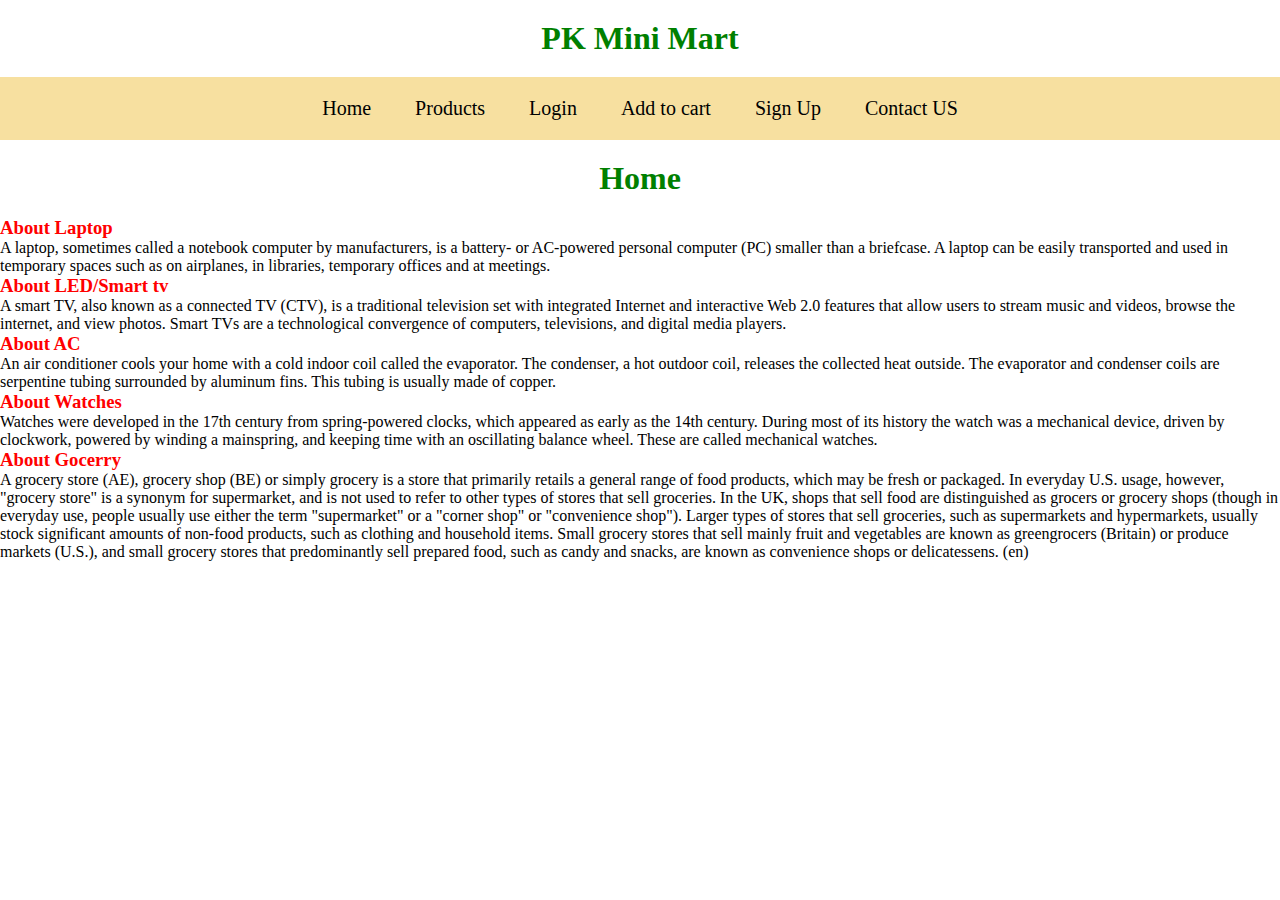
<file: index.html>
<!DOCTYPE html>
<html lang="en">

<head>
    <meta charset="UTF-8">
    <meta name="viewport" content="width=device-width, initial-scale=1.0">
    <title>Home</title>
   <link rel="stylesheet" href="Style.css">
</head>

<body>
    <h1>PK Mini Mart</h1>
    <Nav>
        <ul>
        <a href="index.html">
            <li>Home</li>
        </a>
        <a href="Products.html">
            <li>Products</li>
        </a>
        <a href="Login.html">
            <li>Login</li>
        </a>
        <a href="Add to cart.html">
            <li>Add to cart</li>
        </a>
        <a href="Sign up.html">
            <li>Sign Up</li>
        </a>
        <a href="Contact Us.html">
            <li>Contact US</li>
        </a>
    </ul>
    </Nav>
    <div><h1>Home</h1></div>
    <div><h3>About Laptop</h3><p>A laptop, sometimes called a notebook computer by manufacturers, is a battery- or AC-powered personal computer (PC) smaller than a briefcase. A laptop can be easily transported and used in temporary spaces such as on airplanes, in libraries, temporary offices and at meetings.</p></div>
    <div><h3>About LED/Smart tv</h3><p>A smart TV, also known as a connected TV (CTV), is a traditional television set with integrated Internet and interactive Web 2.0 features that allow users to stream music and videos, browse the internet, and view photos. Smart TVs are a technological convergence of computers, televisions, and digital media players.</p></div>
    <div><h3>About AC</h3><p>An air conditioner cools your home with a cold indoor coil called the evaporator. The condenser, a hot outdoor coil, releases the collected heat outside. The evaporator and condenser coils are serpentine tubing surrounded by aluminum fins. This tubing is usually made of copper.</p></div>
    <div><h3>About Watches</h3><p>Watches were developed in the 17th century from spring-powered clocks, which appeared as early as the 14th century. During most of its history the watch was a mechanical device, driven by clockwork, powered by winding a mainspring, and keeping time with an oscillating balance wheel. These are called mechanical watches.</p></div>
    <div><h3>About Gocerry</h3><p>A grocery store (AE), grocery shop (BE) or simply grocery is a store that primarily retails a general range of food products, which may be fresh or packaged. In everyday U.S. usage, however, "grocery store" is a synonym for supermarket, and is not used to refer to other types of stores that sell groceries. In the UK, shops that sell food are distinguished as grocers or grocery shops (though in everyday use, people usually use either the term "supermarket" or a "corner shop" or "convenience shop"). Larger types of stores that sell groceries, such as supermarkets and hypermarkets, usually stock significant amounts of non-food products, such as clothing and household items. Small grocery stores that sell mainly fruit and vegetables are known as greengrocers (Britain) or produce markets (U.S.), and small grocery stores that predominantly sell prepared food, such as candy and snacks, are known as convenience shops or delicatessens. (en)</p></div>

 
</body>

</html>
</file>
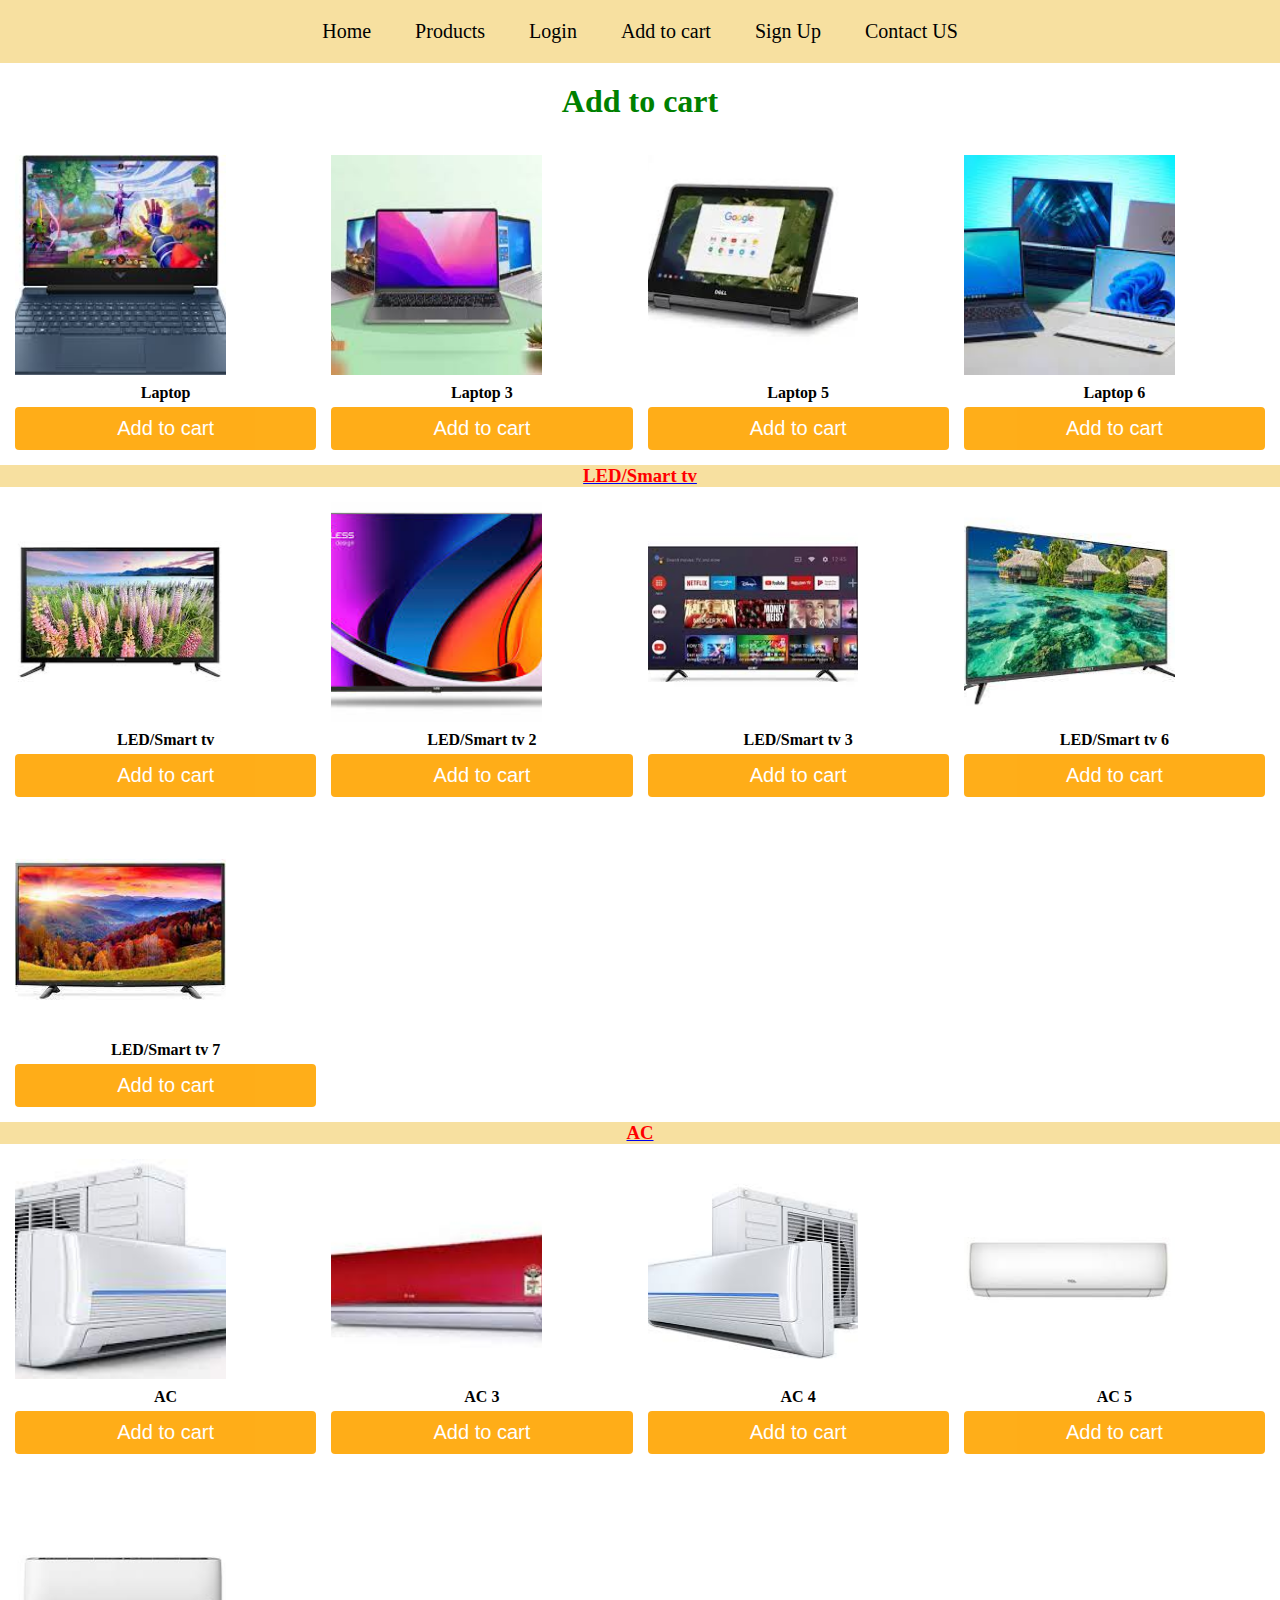
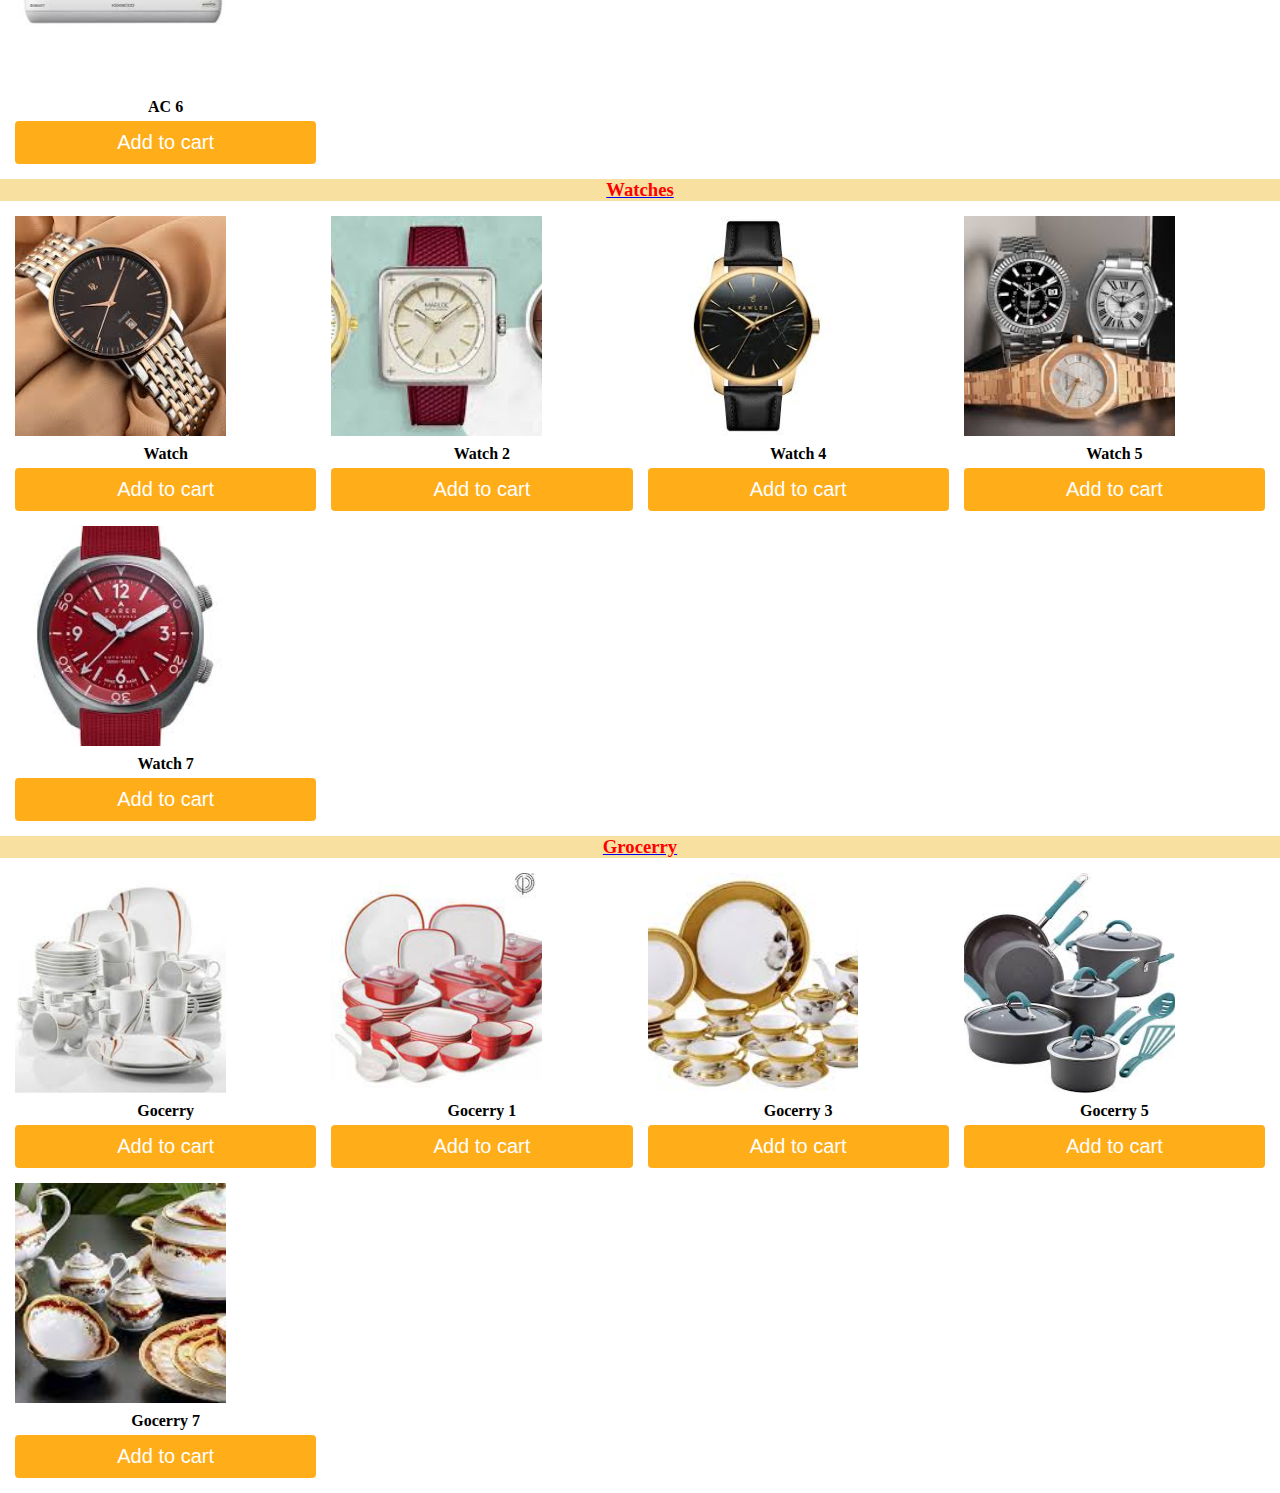
<file: Add to cart.html>
<!DOCTYPE html>
<html lang="en">

<head>
    <meta charset="UTF-8">
    <meta name="viewport" content="width=device-width, initial-scale=1.0">
    <title>Add to cart</title>
    <link rel="stylesheet" href="Style.css">
</head>

<body>
    <Nav>
        <ul>
            <a href="index.html">
                <li>Home</li>
            </a>
            <a href="Products.html">
                <li>Products</li>
            </a>
            <a href="Login.html">
                <li>Login</li>
            </a>
            <a href="Add to cart.html">
                <li>Add to cart</li>
            </a>
            <a href="Sign up.html">
                <li>Sign Up</li>
            </a>
            <a href="Contact Us.html">
                <li>Contact US</li>
            </a>
        </ul>
    </Nav>
    <div>
        <h1>Add to cart</h1>
    </div>
    <div class="items">
        <div class="item">
            <img src="Laptop (1).jpg" alt="Laptop">
            <h4>Laptop</h4>
            <button>Add to cart</button>

        </div>
        
        
        <div class="item">
            <img src="Laptop (4).jpg" alt="Laptop">
            <h4>Laptop 3</h4>
            <button>Add to cart</button>

        </div>
        
        <div class="item">
            <img src="Laptop (6).jpg" alt="Laptop">
            <h4>Laptop 5</h4>
            <button>Add to cart</button>

        </div>
        <div class="item">
            <img src="Laptop (7).jpg" alt="Laptop">
            <h4>Laptop 6</h4>
            <button>Add to cart</button>

        </div>
       
    </div>
    <div>
        <nav><a href="LED/Smart tv">
                <h3>LED/Smart tv</h3>
            </a></nav>
        <div class="items">
            <div class="item">
                <img src="LED smart (1).jpg" alt="LED">
                <h4>LED/Smart tv</h4>
                <button>Add to cart</button>

            </div>
            
            <div class="item">
                <img src="LED smart (3).jpg" alt="LED">
                <h4>LED/Smart tv 2</h4>
                <button>Add to cart</button>

            </div>
            <div class="item">
                <img src="LED smart (4).jpg" alt="LED">
                <h4>LED/Smart tv 3</h4>
                <button>Add to cart</button>

            </div>
           
           
            <div class="item">
                <img src="LED smart (7).jpg" alt="LED">
                <h4>LED/Smart tv 6</h4>
                <button>Add to cart</button>

            </div>
            <div class="item">
                <img src="LED smart (8).jpg" alt="LED">
                <h4>LED/Smart tv 7</h4>
                <button>Add to cart</button>

            </div>
        </div>
        <div>
            <nav><a href="AC">
                    <h3>AC</h3>
                </a></nav>
                <div class="items">
            <div class="item">
                <img src="AC (1).jpg" alt="AC">
                <h4>AC</h4>
                <button>Add to cart</button>

            </div>
            
           
            <div class="item">
                <img src="AC (4).jpg" alt="AC">
                <h4>AC 3</h4>
                <button>Add to cart</button>

            </div>
            <div class="item">
                <img src="AC (5).jpg" alt="AC">
                <h4>AC 4</h4>
                <button>Add to cart</button>

            </div>
            <div class="item">
                <img src="AC (6).jpg" alt="AC">
                <h4>AC 5</h4>
                <button>Add to cart</button>

            </div>
            <div class="item">
                <img src="AC (7).jpg" alt="AC">
                <h4>AC 6</h4>
                <button>Add to cart</button>

            </div>
            </div>
           
        </div>
        <div>
            <nav><a href="Watches">
                    <h3>Watches</h3>
                </a></nav>
                <div class="items">
            <div class="item">
                <img src="Watches (1).jpg" alt="Watches">
                <h4>Watch</h4>
                <button>Add to cart</button>
                </div>


                
                <div class="item">
                    <img src="Watches (3).jpg" alt="Watches">
                    <h4>Watch 2</h4>
                    <button>Add to cart</button>

                </div>
                
                <div class="item">
                    <img src="Watches (5).jpg" alt="Watches">
                    <h4>Watch 4</h4>
                    <button>Add to cart</button>

                </div>
                <div class="item">
                    <img src="Watches (6).jpg" alt="Watches">
                    <h4>Watch 5</h4>
                    <button>Add to cart</button>

                </div>
              
                <div class="item">
                    <img src="Watches (8).jpg" alt="Watches">
                    <h4>Watch 7</h4>
                    <button>Add to cart</button>

                </div>
                </div>
            </div>
            <div>
                <nav><a href="Grocerry">
                        <h3>Grocerry</h3>
                    </a></nav>
                    <div class="items">
                <div class="item">
                    <img src="Kitchen (1).jpg" alt="Kitchen">
                    <h4>Gocerry </h4>
                    <button>Add to cart</button>

                </div>
                <div class="item">
                    <img src="Kitchen (2).jpg" alt="Kitchen">
                    <h4>Gocerry 1</h4>
                    <button>Add to cart</button>

                </div>
               
                <div class="item">
                    <img src="Kitchen (4).jpg" alt="Kitchen">
                    <h4>Gocerry 3</h4>
                    <button>Add to cart</button>

                </div>
                
                <div class="item">
                    <img src="Kitchen (6).jpg" alt="Kitchen">
                    <h4>Gocerry 5</h4>
                    <button>Add to cart</button>

                </div>
                
                <div class="item">
                    <img src="Kitchen (8).jpg" alt="Kitchen">
                    <h4>Gocerry 7</h4>
                    <button>Add to cart</button>

                </div>
                </div>
            </div>
</body>

</html>
</file>
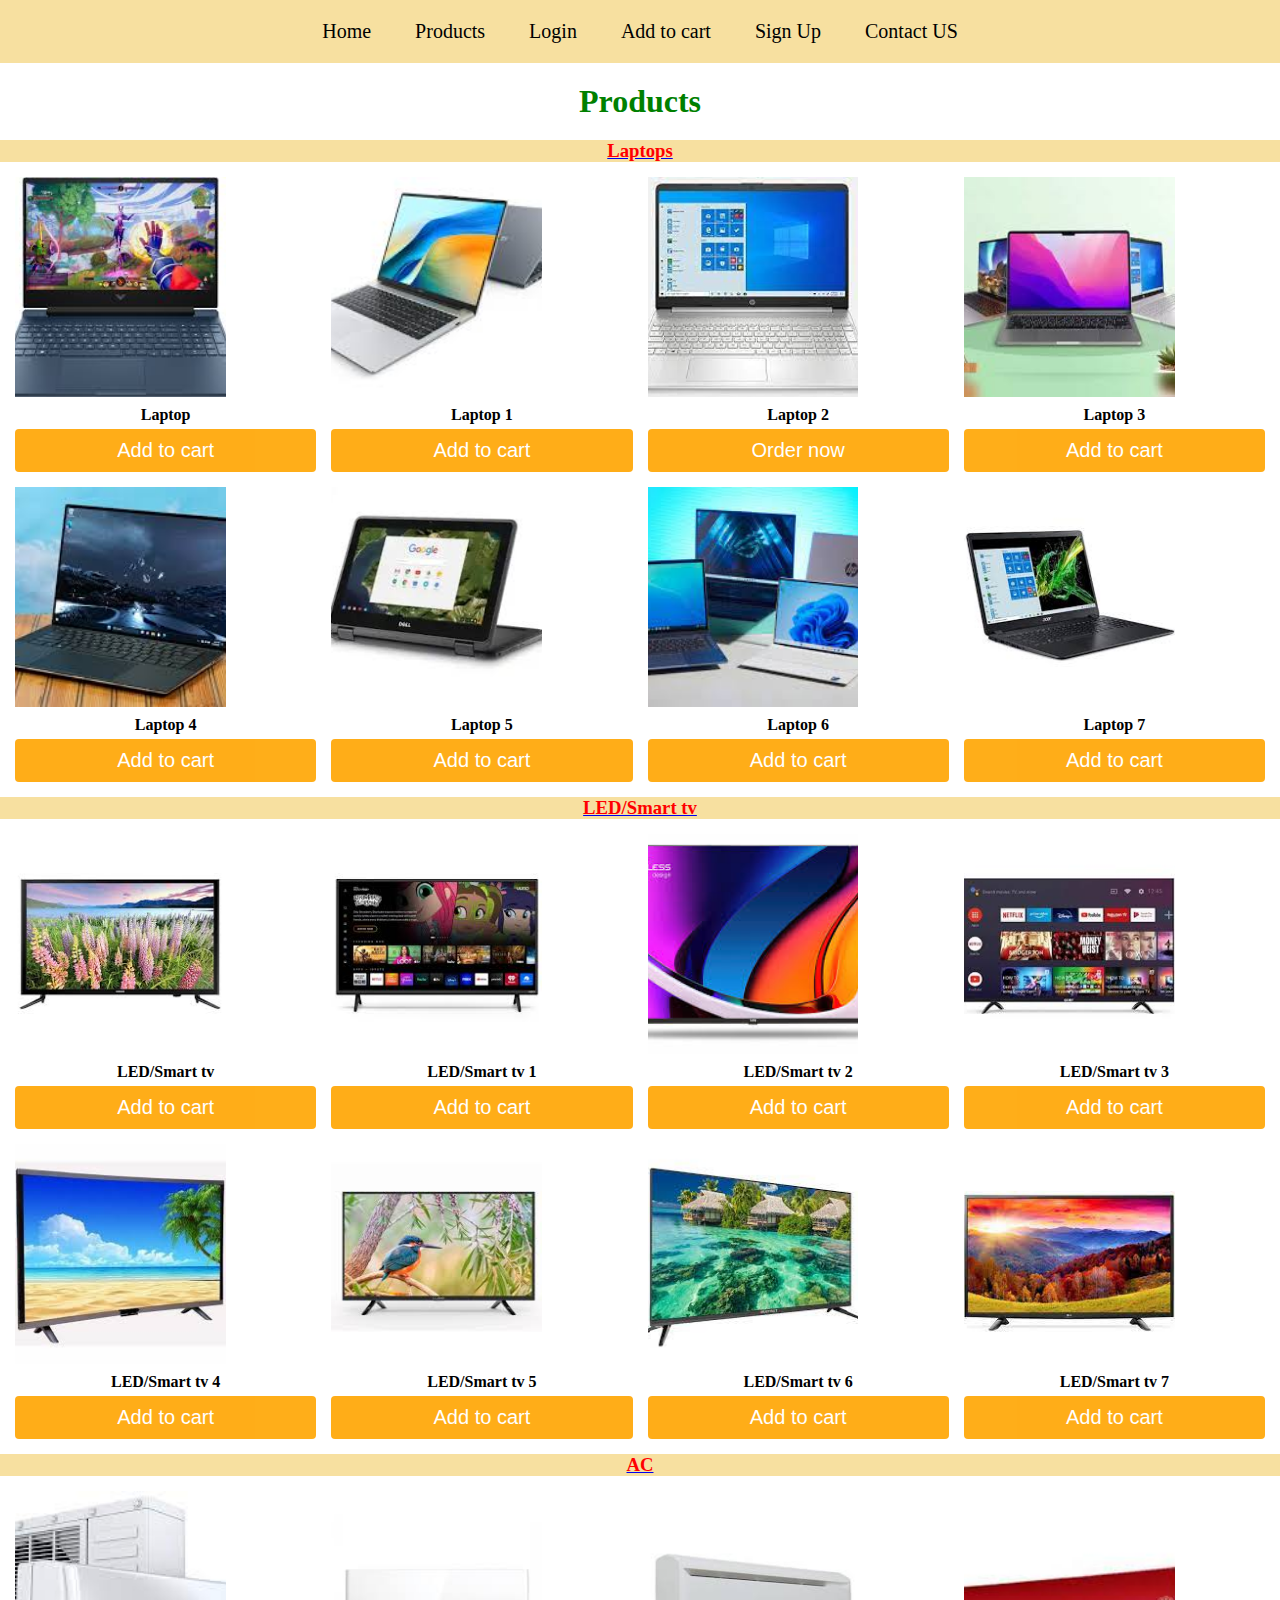
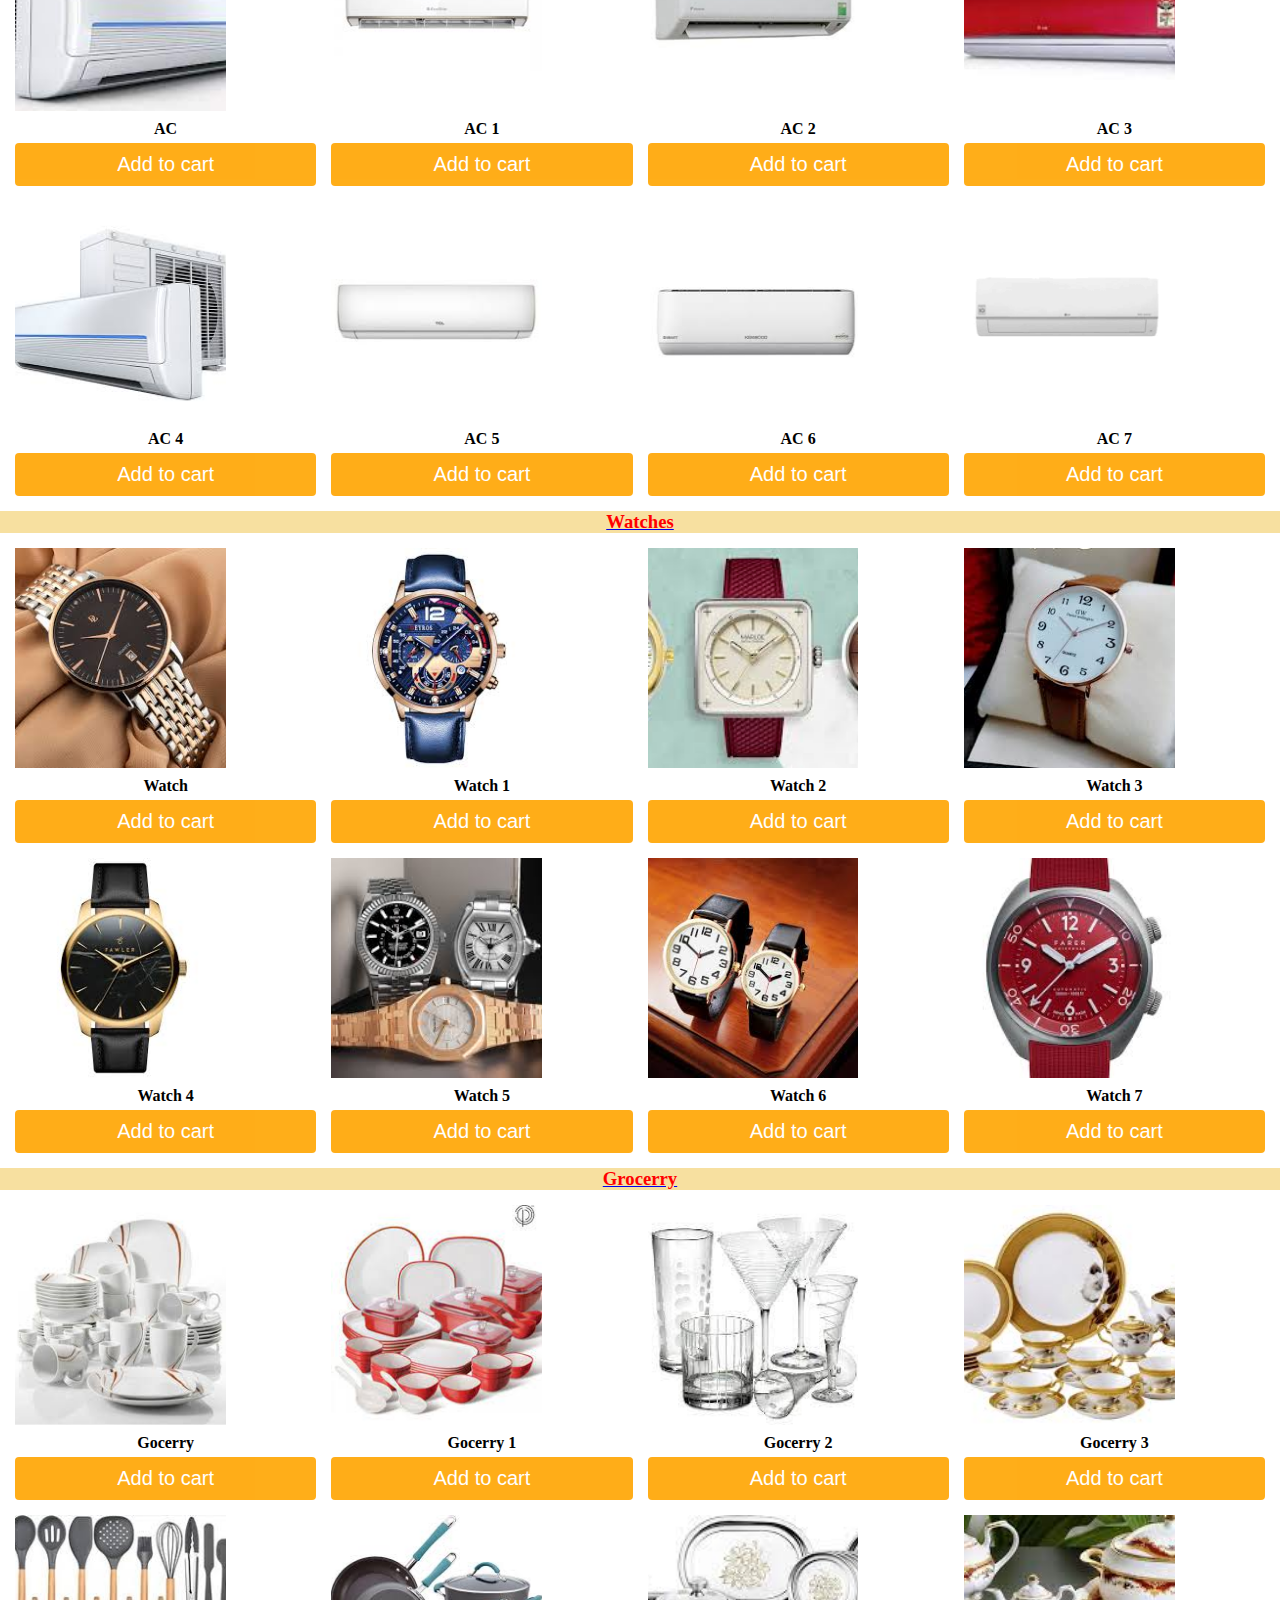
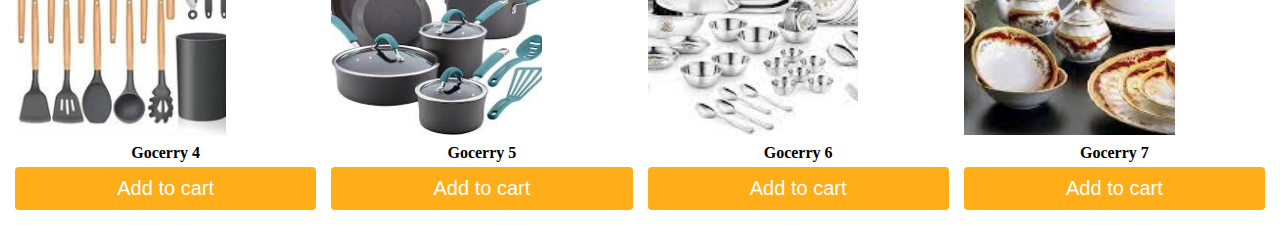
<file: Products.html>
<!DOCTYPE html>
<html lang="en">
<head>
    <meta charset="UTF-8">
    <meta name="viewport" content="width=device-width, initial-scale=1.0">
    <title>Products</title>
   <link rel="stylesheet" href="Style.css">
</head>
<body>
    <Nav>
        <ul>
        <a href="index.html">
            <li>Home</li>
        </a>
        <a href="Products.html">
            <li>Products</li>
        </a>
        <a href="Login.html">
            <li>Login</li>
        </a>
        <a href="Add to cart.html">
            <li>Add to cart</li>
        </a>
        <a href="Sign up.html">
            <li>Sign Up</li>
        </a>
        <a href="Contact Us.html">
            <li>Contact US</li>
        </a>
    </ul>
    </Nav>
    <div>
        <h1>Products</h1>
        <Nav><a href="Laptops"><h3>Laptops</h3></a></Nav>
        <div class="items">
            <div class="item">
                <img src="Laptop (1).jpg" alt="Laptop">
                <h4>Laptop</h4>
                <button>Add to cart</button>
    
            </div>
            <div class="item">
                <img src="Laptop (2).jpg" alt="Laptop">
                <h4>Laptop 1</h4>
                <button>Add to cart</button>
    
            </div>
            <div class="item">
                <img src="Laptop (3).jpg" alt="Laptop">
                <h4>Laptop 2</h4>
                <button>Order now</button>
    
            </div>
            <div class="item">
                <img src="Laptop (4).jpg" alt="Laptop">
                <h4>Laptop 3</h4>
                <button>Add to cart</button>
    
            </div>
            <div class="item">
                <img src="Laptop (5).jpg" alt="Laptop">
                <h4>Laptop 4</h4>
                <button>Add to cart</button>
    
            </div>
            <div class="item">
                <img src="Laptop (6).jpg" alt="Laptop">
                <h4>Laptop 5</h4>
                <button>Add to cart</button>
    
            </div>
            <div class="item">
                <img src="Laptop (7).jpg" alt="Laptop">
                <h4>Laptop 6</h4>
                <button>Add to cart</button>
    
            </div>
            <div class="item">
                <img src="Laptop (8).jpg" alt="Laptop">
                <h4>Laptop 7</h4>
                <button>Add to cart</button>
    
            </div>
        </div>
    </div>
    <div><nav><a href="LED/Smart tv"><h3>LED/Smart tv</h3></a></nav>
        <div class="items">
            <div class="item">
                <img src="LED smart (1).jpg" alt="LED">
                <h4>LED/Smart tv</h4>
                <button>Add to cart</button>
    
            </div>
            <div class="item">
                <img src="LED smart (2).jpg" alt="LED">
                <h4>LED/Smart tv 1</h4>
                <button>Add to cart</button>
    
            </div>
            <div class="item">
                <img src="LED smart (3).jpg" alt="LED">
                <h4>LED/Smart tv 2</h4>
                <button>Add to cart</button>
    
            </div>
            <div class="item">
                <img src="LED smart (4).jpg" alt="LED">
                <h4>LED/Smart tv 3</h4>
                <button>Add to cart</button>
    
            </div>
            <div class="item">
                <img src="LED smart (5).jpg" alt="LED">
                <h4>LED/Smart tv 4</h4>
                <button>Add to cart</button>
    
            </div>
            <div class="item">
                <img src="LED smart (6).jpg" alt="LED">
                <h4>LED/Smart tv 5</h4>
                <button>Add to cart</button>
    
            </div>
            <div class="item">
                <img src="LED smart (7).jpg" alt="LED">
                <h4>LED/Smart tv 6</h4>
                <button>Add to cart</button>
    
            </div>
            <div class="item">
                <img src="LED smart (8).jpg" alt="LED">
                <h4>LED/Smart tv 7</h4>
                <button>Add to cart</button>
    
            </div>
        </div>
        </div>
    <div><nav><a href="AC"><h3>AC</h3></a></nav>
        <div class="items">
            <div class="item">
            <img src="AC (1).jpg" alt="AC">
            <h4>AC</h4>
            <button>Add to cart</button>
            </div>
        
        <div class="item">
            <img src="AC (2).jpg" alt="AC">
            <h4>AC 1</h4>
            <button>Add to cart</button>

        </div>
        <div class="item">
            <img src="AC (3).jpg" alt="AC">
            <h4>AC 2</h4>
            <button>Add to cart</button>

        </div>
        <div class="item">
            <img src="AC (4).jpg" alt="AC">
            <h4>AC 3</h4>
            <button>Add to cart</button>

        </div>
        <div class="item">
            <img src="AC (5).jpg" alt="AC">
            <h4>AC 4</h4>
            <button>Add to cart</button>

        </div>
        <div class="item">
            <img src="AC (6).jpg" alt="AC">
            <h4>AC 5</h4>
            <button>Add to cart</button>

        </div>
        <div class="item">
            <img src="AC (7).jpg" alt="AC">
            <h4>AC 6</h4>
            <button>Add to cart</button>

        </div>
        <div class="item">
            <img src="AC (8).png" alt="AC">
            <h4>AC 7</h4>
            <button>Add to cart</button>

        </div>
        </div>
    </div>
    <div><nav><a href="Watches"><h3>Watches</h3></a></nav>
        <div class="items">
            <div class="item">
            <img src="Watches (1).jpg" alt="Watches">
            <h4>Watch</h4>
            <button>Add to cart</button>
            </div>

       
        <div class="item">
            <img src="Watches (2).jpg" alt="Watches">
            <h4>Watch 1</h4>
            <button>Add to cart</button>

        </div>
        <div class="item">
            <img src="Watches (3).jpg" alt="Watches">
            <h4>Watch 2</h4>
            <button>Add to cart</button>

        </div>
        <div class="item">
            <img src="Watches (4).jpg" alt="Watches">
            <h4>Watch 3</h4>
            <button>Add to cart</button>

        </div>
        <div class="item">
            <img src="Watches (5).jpg" alt="Watches">
            <h4>Watch 4</h4>
            <button>Add to cart</button>

        </div>
        <div class="item">
            <img src="Watches (6).jpg" alt="Watches">
            <h4>Watch 5</h4>
            <button>Add to cart</button>

        </div>
        <div class="item">
            <img src="Watches (7).jpg" alt="Watches">
            <h4>Watch 6</h4>
            <button>Add to cart</button>

        </div>
        <div class="item">
            <img src="Watches (8).jpg" alt="Watches">
            <h4>Watch 7</h4>
            <button>Add to cart</button>

        </div>
        </div>
    </div>
    
    <div><nav><a href="Grocerry"><h3>Grocerry</h3></a></nav>
        <div class="items">
            <div class="item">
            <img src="Kitchen (1).jpg" alt="Kitchen">
            <h4>Gocerry </h4>
            <button>Add to cart</button>

        </div>
        <div class="item">
            <img src="Kitchen (2).jpg" alt="Kitchen">
            <h4>Gocerry 1</h4>
            <button>Add to cart</button>

        </div>
        <div class="item">
            <img src="Kitchen (3).jpg" alt="Kitchen">
            <h4>Gocerry 2</h4>
            <button>Add to cart</button>

        </div>
        <div class="item">
            <img src="Kitchen (4).jpg" alt="Kitchen">
            <h4>Gocerry 3</h4>
            <button>Add to cart</button>

        </div>
        <div class="item">
            <img src="Kitchen (5).jpg" alt="Kitchen">
            <h4>Gocerry 4</h4>
            <button>Add to cart</button>

        </div>
        <div class="item">
            <img src="Kitchen (6).jpg" alt="Kitchen">
            <h4>Gocerry 5</h4>
            <button>Add to cart</button>

        </div>
        <div class="item">
            <img src="Kitchen (7).jpg" alt="Kitchen">
            <h4>Gocerry 6</h4>
            <button>Add to cart</button>

        </div>
        <div class="item">
            <img src="Kitchen (8).jpg" alt="Kitchen">
            <h4>Gocerry 7</h4>
            <button>Add to cart</button>

        </div>
        </div>
    </div>
</body>
</html>
</file>
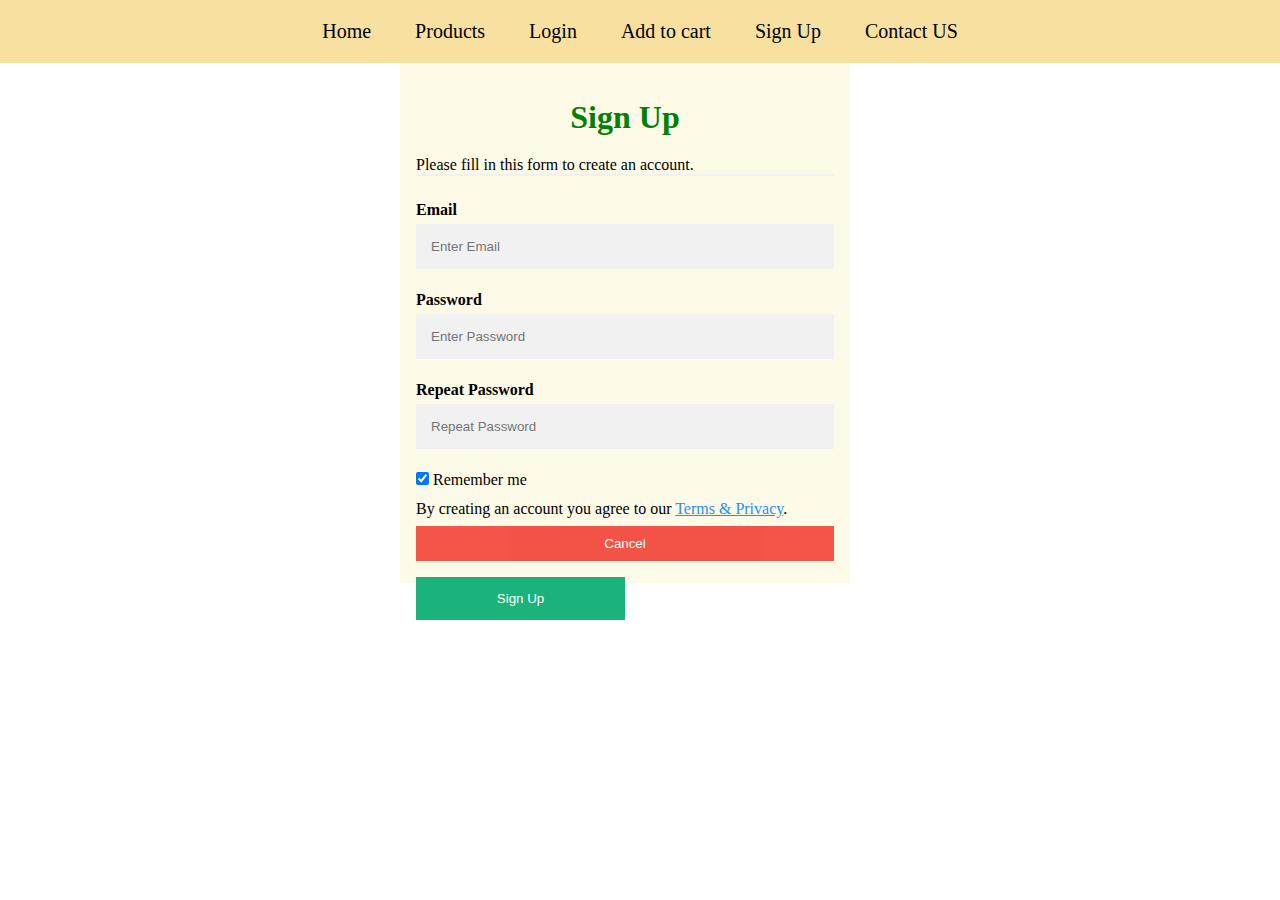
<file: Sign up.html>
<!DOCTYPE html>
<html lang="en">
<head>
    <meta charset="UTF-8">
    <meta name="viewport" content="width=device-width, initial-scale=1.0">
    <title>Sign up</title>
    <link rel="stylesheet" href="Style.css">
</head>
<body>
    <Nav>
    <ul>
        <a href="index.html">
            <li>Home</li>
        </a>
        <a href="Products.html">
            <li>Products</li>
        </a>
        <a href="Login.html">
            <li>Login</li>
        </a>
        <a href="Add to cart.html">
            <li>Add to cart</li>
        </a>
        <a href="Sign up.html">
            <li>Sign Up</li>
        </a>
        <a href="Contact Us.html">
            <li>Contact US</li>
        </a>
    </ul>
    </Nav>
    <form3>
        <div class="container">
          <h1>Sign Up</h1>
          <p>Please fill in this form to create an account.</p>
          <hr>
      
          <label for="email"><b>Email</b></label>
          <input type="text" placeholder="Enter Email" name="email" required>
      
          <label for="psw"><b>Password</b></label>
          <input type="password" placeholder="Enter Password" name="psw" required>
      
          <label for="psw-repeat"><b>Repeat Password</b></label>
          <input type="password" placeholder="Repeat Password" name="psw-repeat" required>
      
          <label>
            <input type="checkbox" checked="checked" name="remember" style="margin-bottom:15px"> Remember me
          </label>
      
          <p>By creating an account you agree to our <a href="#" style="color:dodgerblue">Terms & Privacy</a>.</p>
      
          <div class="clearfix">
            <button type="button" class="cancelbtn">Cancel</button>
            <button type="submit" class="signupbtn">Sign Up</button>
          </div>
        </div>
      </form3>
</body>
</html>
</file>
<file: Style.css>
*{
    margin:0;
    padding: 0;
    box-sizing: border-box;
}
h1{
    text-align: center;
    color: green;
    padding: 20px;
}
h3{
  color:red;
 
}
nav{
    background-color: rgb(247, 224, 160);
    place-items: center;
    display: grid;
}
nav ul{
    list-style-type: none;
}
nav ul a{
    padding: 20px;
    display: inline-block;
    text-decoration: none;
    color: #000000;
    transition: 0.25s ease-in;
    font-size: 20px;
    transition: ease-out;
}
nav ul a:hover{
    color: white;
    background-color: orange;
}

 
.container{
  width: 450px;
  height: 520px;
 margin-left: 400px;
 
}


.legend{
    font-size: 10x;
    display: block;
}
.name{
    margin-left: 90px;
    font-size: 15px;
   
    color:green;
}




.items{
    display: grid;
    grid-template-columns: repeat(4, 4fr);
    padding: 15px 15px;
    column-gap: 15px;
    row-gap: 15px;
}
.item img{
    width:70%;
    height:220px;
    object-fit: cover;
    transition:0.25 ease-out;
    cursor: pointer;
}
.item img:hover{
background-color: orange;
transform: scale(1.04);
}
.item h4{
    text-align: center;
    padding: 5px;
}
.item button{
    border: none;
    padding: 10px 30px;
    outline: none;
    background-color: orange;
    color: white;
    cursor: pointer;
    border-radius: 4px;
    font-size: 20px;
    display: block;
    margin:0 auto;
}
.item button:hover{
    transform:scale(1.08)
}

input[type=text], input[type=password] {
width: 100%;
padding: 15px;
margin: 5px 0 22px 0;
display: inline-block;
border: none;
background: #f1f1f1;
}

input[type=text]:focus, input[type=password]:focus {
background-color: #ddd;
outline: none;
}

hr {
border: 1px solid #f1f1f1;
margin-bottom: 25px;
}


button {
background-color: #04AA6D;
color: white;
padding: 14px 20px;
margin: 8px 0;
border: none;
cursor: pointer;
width: 100%;
opacity: 0.9;
}

button:hover {
opacity:1;
}


.cancelbtn {
padding: 14px 20px;
background-color: #f44336;
}


.cancelbtn, .signupbtn {
float: left;
width: 50%;
}


.container {
padding: 16px;
background-color: rgb(253, 251, 231);
border-color: rgb(39, 189, 39);
border-width:3px ;
}
.contain{
  padding: 20px;
  margin-left: 300px;
  margin-right: 300px;
}

.clearfix::after {
content: "";
clear: both;
display: table;
}
form2 {
border: 3px solid #f1f1f1;
width: 10px;
height:20px;
}

.button {
background-color: #04AA6D;
color: white;
padding: 14px 20px;
margin: 8px 0;
border: none;
cursor: pointer;
width: 100%;
}
button:hover {
opacity: 0.8;
}
.cancelbtn {
width: auto;
padding: 10px 18px;
background-color: #f44336;
}
.container {
padding: 16px;
}

.cancelbtn {
  width: 100%;
}
}

.f1 {
    box-sizing: border-box;
    color: rgb(235, 178, 103);
}
</file>
